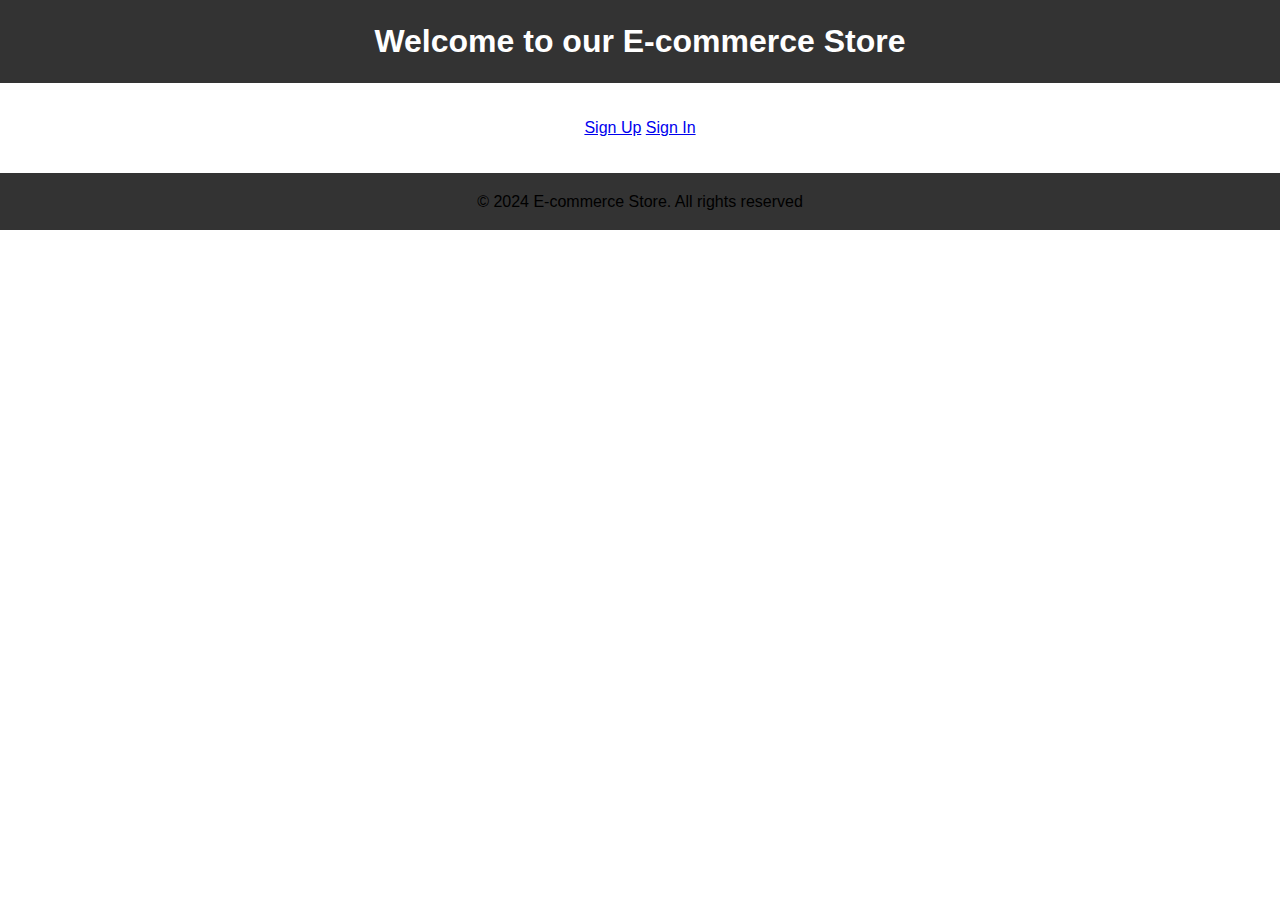
<file: index.html>
<!DOCTYPE html>
<html lang="en">
<head>
    <meta charset="UTF-8">
    <meta name="viewport" content="width=device-width,initial-scale=1.0">
    <link rel="stylesheet" href="style.css">
<title>E-commerce Website</title>
</head>
<body>
    <header>
        <h1>Welcome to our E-commerce Store</h1>
    </header>
    <main>
        <div class="cta">
            <a href="signup.html">Sign Up</a>
            <a href="signin.html">Sign In</a>
        </div>
    </main>
    <footer>
        <p>&copy; 2024 E-commerce Store. All rights reserved</p>
    </footer>
</body>
</html>
</file>
<file: style.css>
body,h1,h2,p,label,input,button{
    margin :0;
    padding:0;
}
body{
    font-family:arial,sans-serif;
    line-height:1.6;
}
header{
    background-color:#333;
    color:#fff;
    text-align:center;
    padding:1rem;
}
main{
    padding:2rem;
    text-align:center;
}
footer{
    text-align: center;
    padding: 1rem 0;
    background-color:#333;
    color: #000000;

}
.signup-form,.signin-form{
    max-width:300px;
    margin:0 auto;
    align-items: center;

}
label{
    display:block;
    margin-bottom:5px;
}
input{
    width:100%;
    padding:8px;
    margin-bottom:10px;
    border: 1px solid #ddd;
    border-radius:3px;
}
button{
    display:inline-block;
    padding:8px 20px;
    background-color:#333;
    color:#fff;
    border:none;
    border-radius:3px;
    cursor:pointer;

}
button:hover{
    background-color:#555;
}
p{
    text-decoration-color: #ddd;
}
</file>
